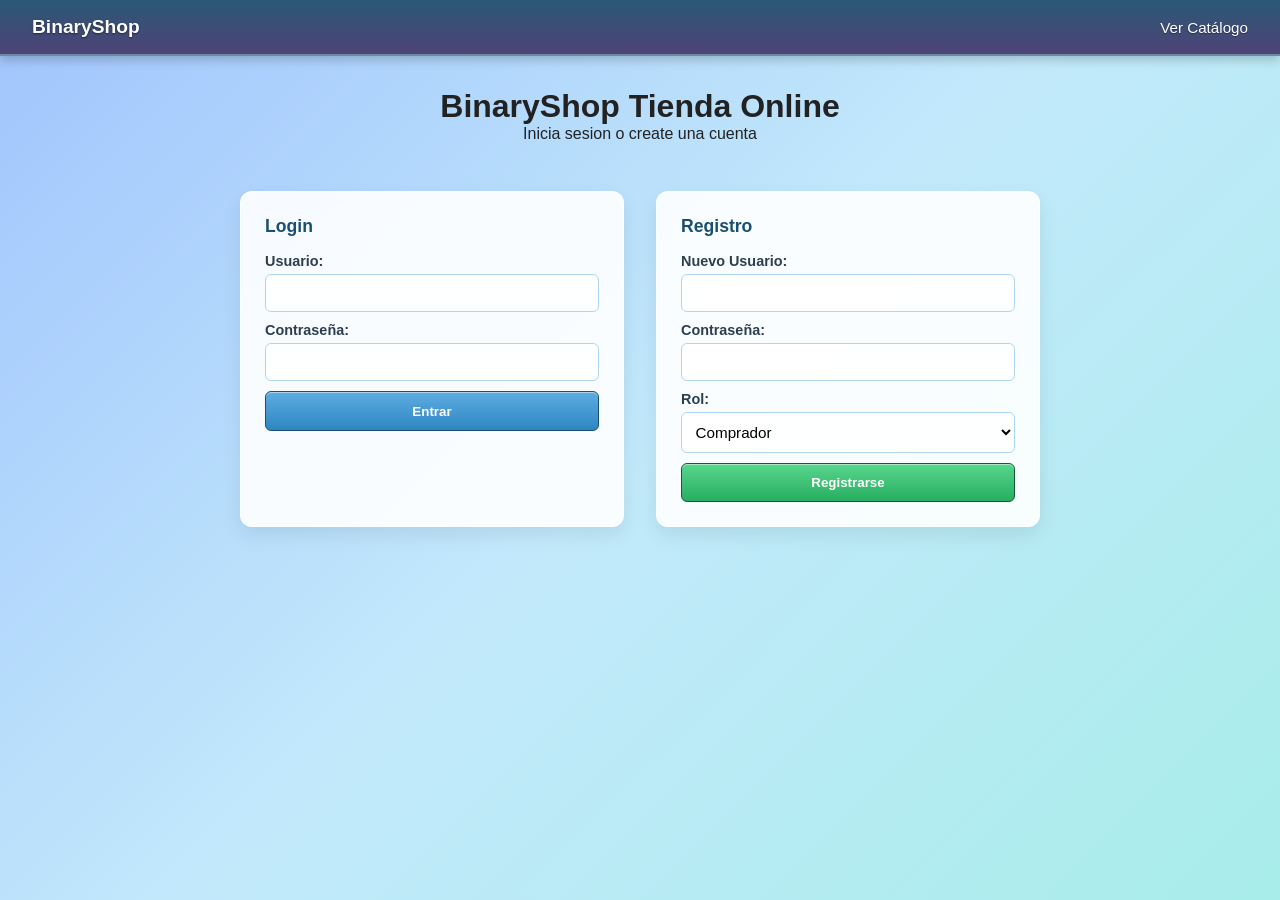
<file: index.html>
<!DOCTYPE html>
<html lang="es">
<head>
    <meta charset="UTF-8">
    <title>BinaryShop - Acceso</title>
    <link rel="stylesheet" href="style.css">
</head>
<body>
    <header>
        <div class="logo">BinaryShop</div>
        <nav>
            <a href="catalogo.html">Ver Catálogo</a>
        </nav>
    </header>

    <div style="text-align: center; margin-top: 2rem;">
        <h1>BinaryShop Tienda Online</h1>
        <p>Inicia sesion o create una cuenta</p>
    </div>

    <div class="auth-split-wrapper">
        
        <div class="auth-column">
            <h3>Login</h3>
            <form id="form-login">
                <label>Usuario:</label>
                <input type="text" id="login-user" required>
                <label>Contraseña:</label>
                <input type="password" id="login-pass" required>
                <button type="submit">Entrar</button>
            </form>
        </div>

        <div class="auth-column">
            <h3>Registro</h3>
            <form id="form-registro">
                <label>Nuevo Usuario:</label>
                <input type="text" id="reg-user" required>
                <label>Contraseña:</label>
                <input type="password" id="reg-pass" required>
                <label>Rol:</label>
                <select id="reg-rol">
                    <option value="comprador">Comprador</option>
                    <option value="vendedor">Vendedor</option>
                </select>
                <button type="submit" class="btn-success">Registrarse</button>
            </form>
        </div>

    </div>

    <script src="app.js"></script>
    <script>
        document.getElementById('form-login').addEventListener('submit', (e) => {
            e.preventDefault();
            var u = document.getElementById('login-user').value;
            var p = document.getElementById('login-pass').value;

            var encontrado = null;
            for (var i = 0; i < usuarios.length; i++) {
                if (usuarios[i].user === u && usuarios[i].pass === p) {
                    encontrado = usuarios[i];
                    break;
                }
            }

            if (!encontrado) {
                alert('Datos incorrectos');
                return;
            }
            usuarioActual = encontrado;
            sincronizar();
            irAlRol();
        });

        document.getElementById('form-registro').addEventListener('submit', (e) => {
            e.preventDefault();
            var u = document.getElementById('reg-user').value;
            var p = document.getElementById('reg-pass').value;
            var r = document.getElementById('reg-rol').value;

            var nuevo = { user: u, pass: p, rol: r };
            usuarios.push(nuevo);
            usuarioActual = nuevo;
            sincronizar();

            alert('Cuenta creada');
            irAlRol();
        });

        function irAlRol() {
            if (usuarioActual.rol === 'comprador') location.href = 'catalogo.html';
            else if (usuarioActual.rol === 'vendedor') location.href = 'vendedor.html';
            else if (usuarioActual.rol === 'administrador') location.href = 'admin.html';
        }
    </script>
</body>
</html>
</file>
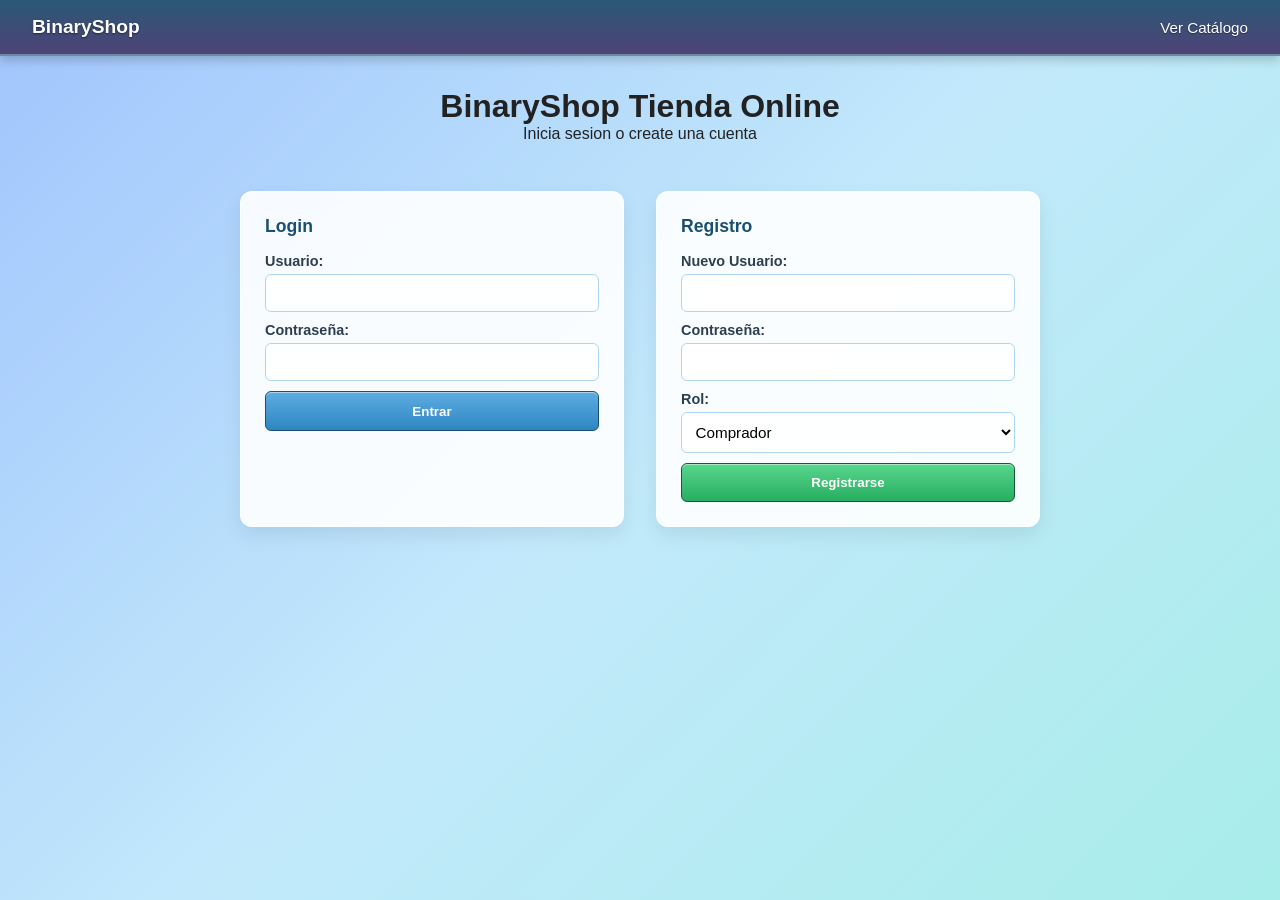
<file: admin.html>
<!DOCTYPE html>
<html lang="es">
<head>
    <meta charset="UTF-8">
    <title>Panel Admin</title>
    <link rel="stylesheet" href="style.css">
</head>
<body>
    <header>
        <div><strong>Panel Administrador</strong></div>
        <nav>
            <a href="catalogo.html">Ver Catálogo</a>
            <a href="index.html" onclick="localStorage.removeItem('usuarioActual')">Salir</a>
        </nav>
    </header>
    <div class="container">
        <h2>Gestión de Usuarios</h2>
        <div id="lista-usuarios"></div>
        <h2 style="margin-top:20px;">Gestión de Productos y Stock</h2>
        <div id="lista-productos"></div>
    </div>
    <script src="app.js"></script>
    <script>
        if (!usuarioActual || usuarioActual.rol !== 'administrador') {
            alert('Acceso restringido');
            location.href = 'index.html';
        }

        function cargarAdmin() {
            const uDiv = document.getElementById('lista-usuarios');
            uDiv.innerHTML = '';
            usuarios.forEach((u, i) => {
                uDiv.innerHTML += `<p>${u.user} (${u.rol}) <button class="btn-danger" onclick="delUser(${i})" style="width:auto; display:inline;">Eliminar Cuenta</button></p>`;
            });

            const pDiv = document.getElementById('lista-productos');
            pDiv.innerHTML = '';
            productos.forEach(p => {
                pDiv.innerHTML += `<p>${p.nombre} - $${p.precio} | Stock: ${p.stock} (Vendedor: ${p.vendedor}) <button class="btn-danger" onclick="delProd(${p.id})" style="width:auto; display:inline;">Remover</button></p>`;
            });
        }
        cargarAdmin();

        function delUser(i) {
            usuarios.splice(i, 1);
            sincronizar();
            cargarAdmin();
        }

        function delProd(id) {
            productos = productos.filter(p => p.id !== id);
            sincronizar();
            cargarAdmin();
        }
    </script>
</body>
</html>
</file>
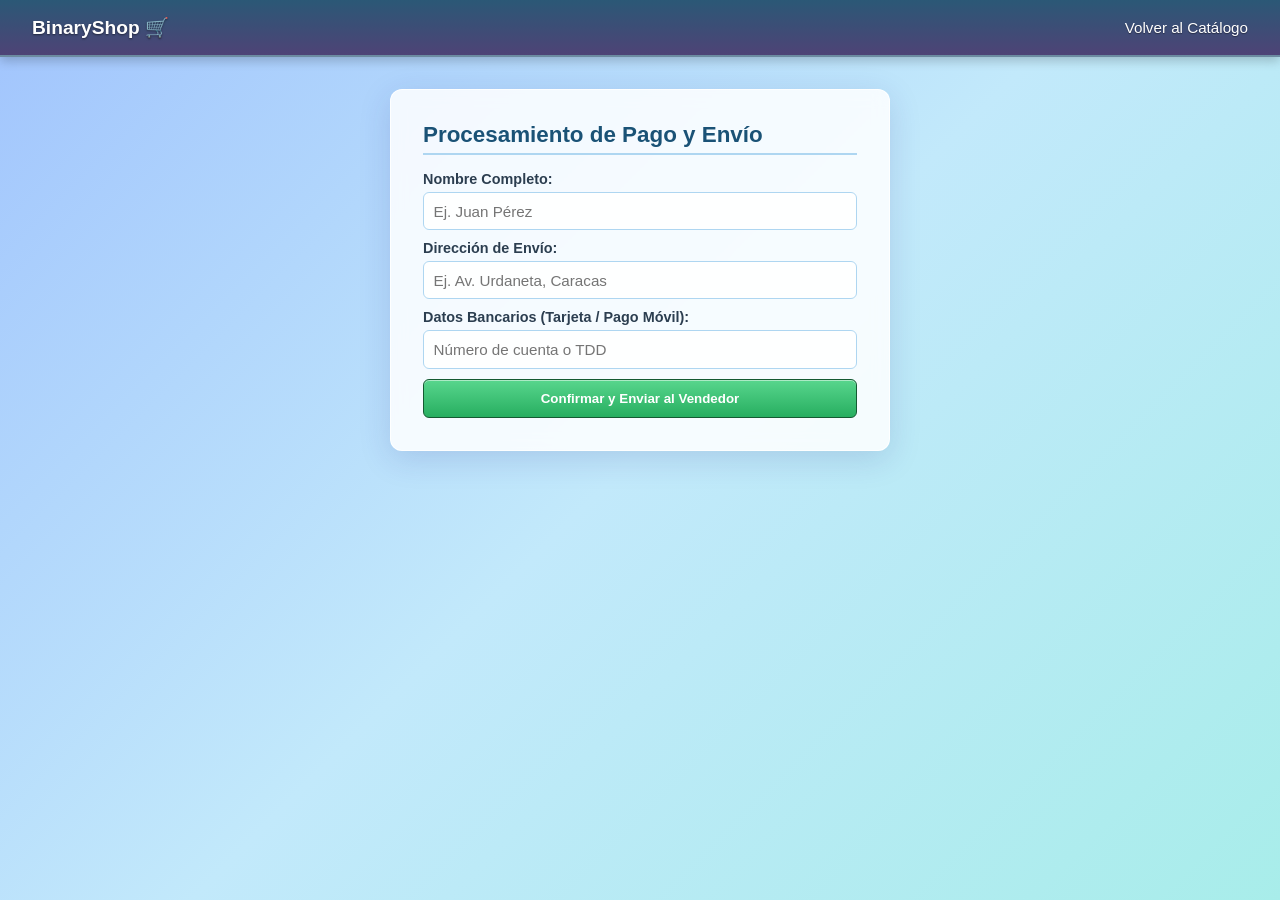
<file: checkout.html>
<!DOCTYPE html>
<html lang="es">
<head>
    <meta charset="UTF-8">
    <title>BinaryShop - Pago</title>
    <link rel="stylesheet" href="style.css">
</head>
<body>
    <header>
        <div class="logo">BinaryShop 🛒</div>
        <nav><a href="catalogo.html">Volver al Catálogo</a></nav>
    </header>

    <div class="container" style="max-width: 500px;">
        <h2>Procesamiento de Pago y Envío</h2>
        <form id="form-checkout">
            <label>Nombre Completo:</label>
            <input type="text" id="nombre" required placeholder="Ej. Juan Pérez">
            
            <label>Dirección de Envío:</label>
            <input type="text" id="direccion" required placeholder="Ej. Av. Urdaneta, Caracas">
            
            <label>Datos Bancarios (Tarjeta / Pago Móvil):</label>
            <input type="text" id="banco" required placeholder="Número de cuenta o TDD">
            
            <button type="submit" class="btn-success">Confirmar y Enviar al Vendedor</button>
        </form>
    </div>

    <script src="app.js"></script>
    <script>
        document.getElementById('form-checkout').addEventListener('submit', (e) => {
            e.preventDefault();
            
            const nuevaOrden = {
                id: Date.now(),
                comprador: usuarioActual ? usuarioActual.user : 'Invitado',
                nombre: document.getElementById('nombre').value,
                direccion: document.getElementById('direccion').value,
                items: [...carrito],
                estado: 'Pendiente de Envio'
            };

            ordenes.push(nuevaOrden);
            carrito = []; // Vaciamos el carrito
            sincronizar();

            alert('¡Compra realizada con éxito! La orden ha sido enviada al vendedor.');
            location.href = 'catalogo.html';
        });
    </script>
</body>
</html>
</file>
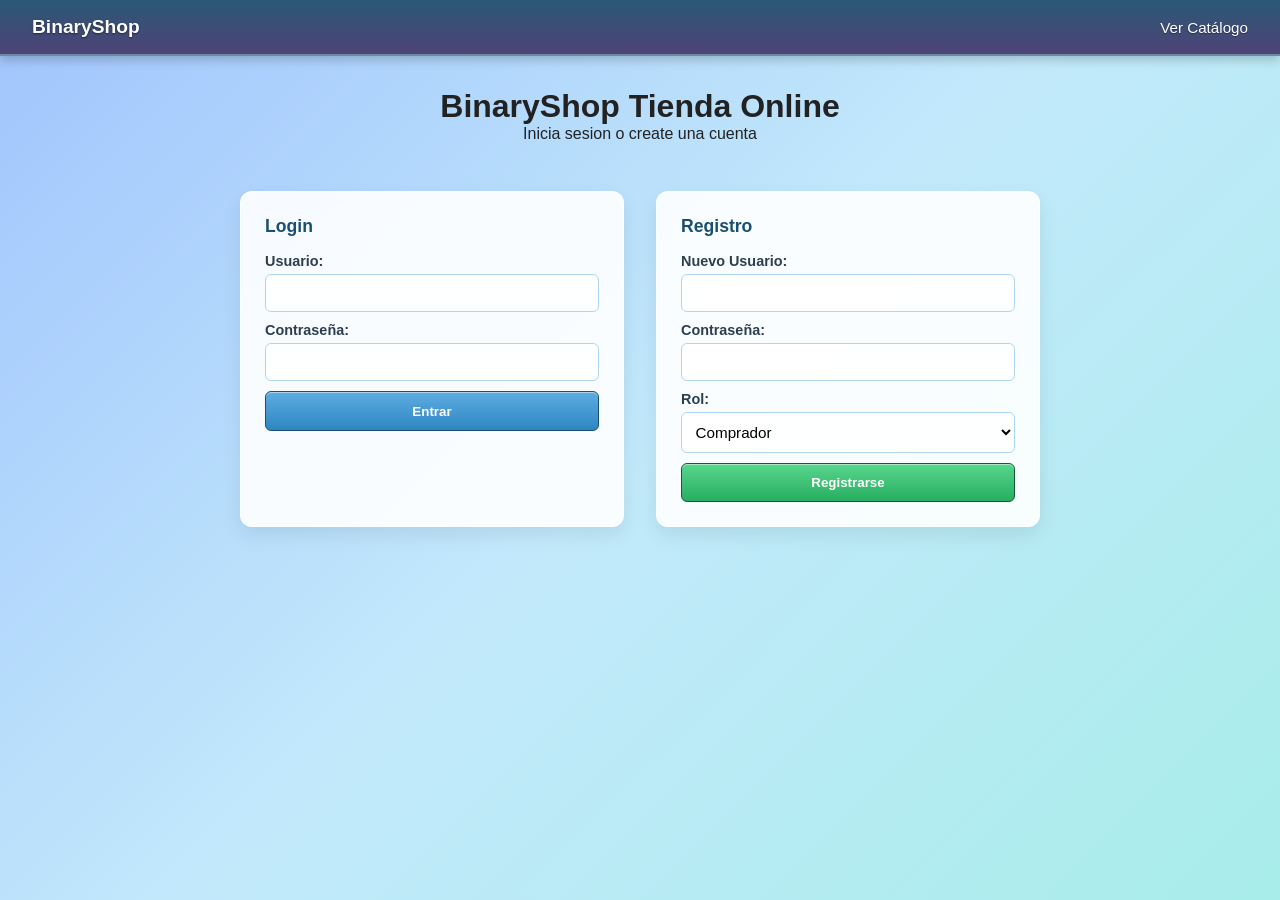
<file: vendedor.html>
<!DOCTYPE html>
<html lang="es">
<head>
    <meta charset="UTF-8">
    <title>Panel Vendedor</title>
    <link rel="stylesheet" href="style.css">
</head>
<body>
    <header>
        <div class="logo">Panel Vendedor</div>
        <nav>
            <a href="catalogo.html">Ver Catálogo</a>
            <a href="index.html" onclick="localStorage.removeItem('usuarioActual')">Salir</a>
        </nav>
    </header>
    <div class="container">
        <h2>Publicar Producto</h2>
        <form id="form-prod">
            <label>Nombre:</label>
            <input type="text" id="nombre" required>
            <label>Precio ($):</label>
            <input type="number" id="precio" step="0.01" required>
            <label>Stock:</label>
            <input type="number" id="stock" min="1" required>
            <label>URL Imagen:</label>
            <input type="text" id="imagen" value="https://via.placeholder.com/200x140?text=Articulo" required>
            <button type="submit">Publicar</button>
        </form>

        <h2 style="margin-top: 30px;">Órdenes de Compra Recibidas</h2>
        <div id="lista-ordenes"></div>

        <h2 style="margin-top: 30px;">Tus Productos Publicados</h2>
        <div id="mis-productos"></div>
    </div>
    <script src="app.js"></script>
    <script>
        if (!usuarioActual || usuarioActual.rol !== 'vendedor') {
            alert('Acceso restringido');
            location.href = 'index.html';
        }

        function cargarPanelVendedor() {
            const divProds = document.getElementById('mis-productos');
            divProds.innerHTML = '';
            productos.filter(p => p.vendedor === usuarioActual.user).forEach(p => {
                divProds.innerHTML += `<div class="card" style="margin-bottom:10px; text-align:left; padding:10px;">${p.nombre} - $${p.precio} (Stock: ${p.stock}) <button class="btn-danger" onclick="eliminar(${p.id})" style="float:right; width:auto;">Eliminar</button></div>`;
            });

            const divOrdenes = document.getElementById('lista-ordenes');
            divOrdenes.innerHTML = '';
            if (ordenes.length === 0) {
                divOrdenes.innerHTML = '<p>No hay órdenes registradas.</p>';
                return;
            }

            ordenes.forEach((o, index) => {
                let itemsStr = o.items.map(i => `${i.name || i.nombre} ($${i.precio})`).join(', ');
                divOrdenes.innerHTML += `
                    <div style="border: 1px solid #ccc; padding: 10px; margin-bottom: 10px; border-radius: 3px; background: #fafafa;">
                        <p><strong>Orden #${o.id}</strong> - Comprador: ${o.comprador}</p>
                        <p><strong>Envío a:</strong> ${o.nombre} (${o.direccion})</p>
                        <p><strong>Productos:</strong> ${itemsStr}</p>
                        <button class="btn-success" onclick="marcarEnviado(${index})" style="width:auto; margin-top:5px; padding:4px 8px;">Realizar Envío</button>
                    </div>
                `;
            });
        }
        cargarPanelVendedor();

        document.getElementById('form-prod').addEventListener('submit', (e) => {
            e.preventDefault();
            const nuevo = {
                id: Date.now(),
                nombre: document.getElementById('nombre').value,
                precio: parseFloat(document.getElementById('precio').value),
                stock: parseInt(document.getElementById('stock').value),
                imagen: document.getElementById('imagen').value,
                vendedor: usuarioActual.user
            };
            productos.push(nuevo);
            sincronizar();
            cargarPanelVendedor();
            document.getElementById('form-prod').reset();
            alert('Publicado con éxito');
        });

        function eliminar(id) {
            productos = productos.filter(p => p.id !== id);
            sincronizar();
            cargarPanelVendedor();
        }

        function marcarEnviado(index) {
            alert('¡Orden marcada como enviada con éxito!');
            ordenes.splice(index, 1);
            sincronizar();
            cargarPanelVendedor();
        }
    </script>
</body>
</html>
</file>
<file: style.css>
* {
    box-sizing: border-box;
    margin: 0;
    padding: 0;
    font-family: Arial, sans-serif;
}

body {
    /* Degradado */
    background: linear-gradient(135deg, #a1c4fd 0%, #c2e9fb 50%, #a8edea 100%);
    background-attachment: fixed;
    color: #222;
    display: flex;
    flex-direction: column;
    min-height: 100vh;
}

/* Barra superior */
header {
    background: linear-gradient(to bottom, #2b5876 0%, #4e4376 100%);
    color: #fff;
    padding: 1rem 2rem;
    display: flex;
    justify-content: space-between;
    align-items: center;
    border-bottom: 2px solid rgba(255, 255, 255, 0.3);
    box-shadow: 0 4px 10px rgba(0, 0, 0, 0.2);
}

header .logo {
    font-size: 1.2rem;
    font-weight: bold;
    text-shadow: 0 1px 2px rgba(0, 0, 0, 0.5);
}

header nav {
    display: flex;
    gap: 15px;
}

header nav a {
    color: #fff;
    text-decoration: none;
    font-size: 0.95rem;
    text-shadow: 0 1px 1px rgba(0, 0, 0, 0.4);
}

header nav a:hover {
    text-decoration: underline;
}

/* Efecto Cristal */
.container {
    max-width: 900px;
    width: 90%;
    margin: 2rem auto;
    padding: 2rem;
    background: rgba(255, 255, 255, 0.85);
    backdrop-filter: blur(8px);
    border-radius: 12px;
    border: 1px solid rgba(255, 255, 255, 0.9);
    box-shadow: 0 8px 32px 0 rgba(31, 38, 135, 0.15);
}

h2 {
    margin-bottom: 1rem;
    color: #1a5276;
    font-size: 1.4rem;
    border-bottom: 2px solid #aed6f1;
    padding-bottom: 5px;
}

/* Columnas login/res*/
.auth-split-wrapper {
    display: flex;
    justify-content: center;
    gap: 2rem;
    max-width: 800px;
    margin: 3rem auto;
    width: 90%;
}

.auth-column {
    flex: 1;
    background: rgba(255, 255, 255, 0.9);
    backdrop-filter: blur(5px);
    padding: 1.5rem;
    border-radius: 12px;
    border: 1px solid rgba(255, 255, 255, 0.9);
    box-shadow: 0 8px 20px rgba(0, 0, 0, 0.08);
}

.auth-column h3 {
    margin-bottom: 1rem;
    font-size: 1.1rem;
    color: #1b4f72;
}

/* Form y botones */
form label {
    display: block;
    margin-top: 10px;
    font-weight: bold;
    font-size: 0.9rem;
    color: #2c3e50;
}

form input, form select {
    display: block;
    width: 100%;
    padding: 0.6rem;
    margin-top: 5px;
    margin-bottom: 10px;
    border: 1px solid #aed6f1;
    border-radius: 6px;
    font-size: 0.95rem;
    background: rgba(255, 255, 255, 0.9);
}

form button {
    display: block;
    width: 100%;
    padding: 0.7rem;
    margin-top: 10px;
    background: linear-gradient(to bottom, #5dade2, #2e86c1);
    color: #fff;
    border: 1px solid #1b4f72;
    cursor: pointer;
    border-radius: 6px;
    font-weight: bold;
    box-shadow: inset 0 1px 0 rgba(255, 255, 255, 0.5);
}

form button:hover {
    background: linear-gradient(to bottom, #85c1e9, #3498db);
}

.btn-success { 
    background: linear-gradient(to bottom, #58d68d, #27ae60) !important; 
    border: 1px solid #145a32 !important; 
}
.btn-danger { 
    background: linear-gradient(to bottom, #ec7063, #c0392b) !important; 
    color: white; 
    border: 1px solid #78281f !important; 
    padding: 4px 8px; 
    cursor: pointer; 
    border-radius: 4px; 
}

/* Cuadricula */
.grid {
    display: grid;
    grid-template-columns: repeat(auto-fill, minmax(200px, 1fr));
    gap: 1rem;
    margin-top: 1rem;
}

.card {
    border: 1px solid rgba(255, 255, 255, 0.9);
    padding: 1rem;
    border-radius: 8px;
    text-align: center;
    background: rgba(255, 255, 255, 0.9);
    box-shadow: 0 4px 10px rgba(0, 0, 0, 0.05);
}

.card img {
    width: 100%;
    height: 120px;
    object-fit: cover;
    margin-bottom: 8px;
    border-radius: 4px;
}

.card button {
    background: linear-gradient(to bottom, #58d68d, #27ae60);
    color: #fff;
    border: 1px solid #145a32;
    padding: 0.5rem;
    cursor: pointer;
    width: 100%;
    border-radius: 6px;
    font-weight: bold;
    margin-top: 5px;
    box-shadow: inset 0 1px 0 rgba(255, 255, 255, 0.4);
}

.card button:hover {
    background: linear-gradient(to bottom, #7dcea0, #2ecc71);
}

/* Banner */
.banner-publicidad {
    background: linear-gradient(to bottom, #fcf3cf, #fdebd0);
    border: 1px solid #f9e79f;
    color: #7d6608;
    padding: 10px;
    text-align: center;
    margin-bottom: 15px;
    border-radius: 6px;
    font-size: 0.9rem;
    box-shadow: inset 0 1px 0 rgba(255, 255, 255, 0.8);
}
</file>
